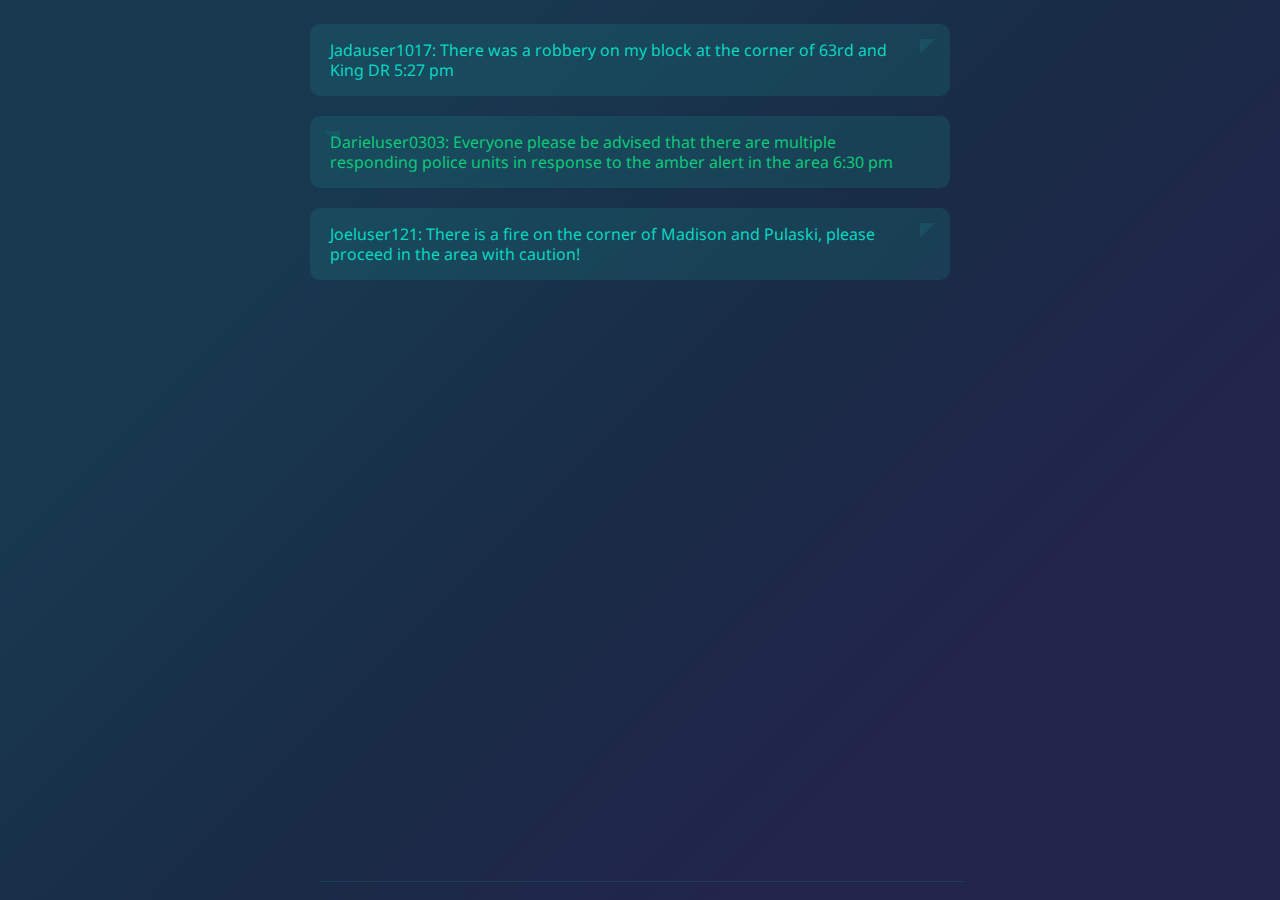
<file: Senior-Project/alert.html>
<!DOCTYPE html>
<html>
<head>
  <link rel="stylesheet" href="css/alert.css">
  <script src="js/alert.js"></script>
</head>


<body>

<ul class="chat-thread">
    <li>Jadauser1017: There was a robbery on my block at the corner of 63rd and King DR 5:27 pm </li>
    <li>Darieluser0303: Everyone please be advised that there are multiple responding police units in response to the amber alert in the area
        6:30 pm    </li>
    <li>Joeluser121: There is a fire on the corner of Madison and Pulaski, please proceed in the area with caution!</li>
    </ul>
    
    <form class="chat-window">
    <input class="chat-window-message" name="chat-window-message" type="text" autocomplete="off" autofocus />
    </form>

    </body>
    </html>
</file>
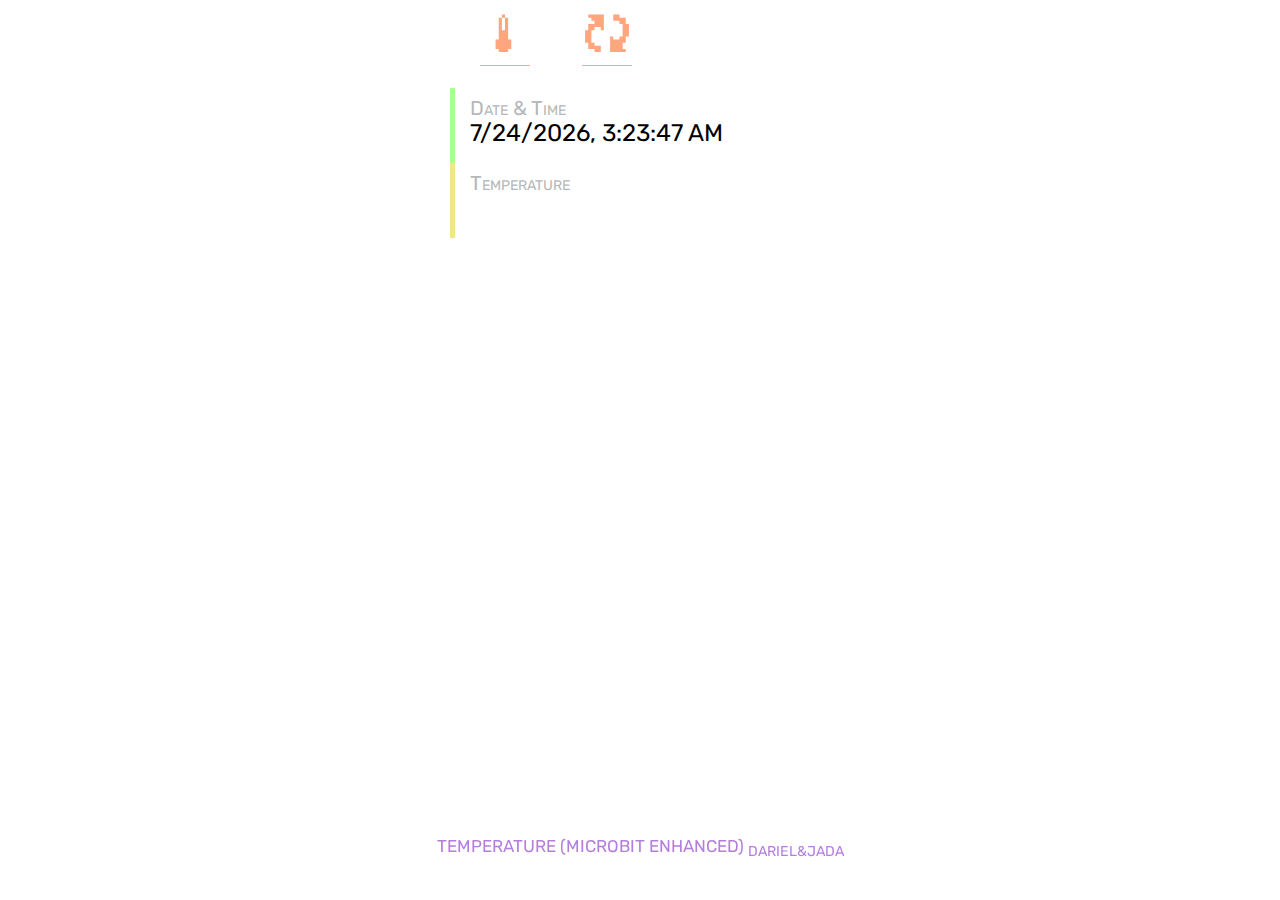
<file: Senior-Project/temp.html>
<!DOCTYPE html>
<html>
<head>
  <link rel="stylesheet" href="css/temp.css">
  <script src="js/temp.js"></script>
</head>


<body>


<p>
    <span>&#127777;</span> <span>&#128472;</span>
     </p>
    
    <div class="time">
      <sup>Date & Time</sup>
      <br>
      <span id="datetime"></span>
    </div>

   <script>
  var dt = new Date();
  document.getElementById("datetime").innerHTML = dt.toLocaleString();
  </script>
    
    <div class="weather">
      <sup>Temperature</sup>
      <br>
      <span class="temp">

        <iframe src="https://www.meteoblue.com/en/weather/widget/three?geoloc=detect&nocurrent=0&noforecast=0&days=7&tempunit=FAHRENHEIT&windunit=MILE_PER_HOUR&layout=image"  frameborder="0" scrolling="NO" allowtransparency="true" sandbox="allow-same-origin allow-scripts allow-popups allow-popups-to-escape-sandbox" 
        style="width: 805px; height: 619px; position: relative">
        </iframe>
        <div><!-- DO NOT REMOVE THIS LINK -->
         <!-- <a href="https://www.meteoblue.com/en/weather/week/index?utm_source=weather_widget&utm_medium=linkus&utm_content=three&utm_campaign=Weather%2BWidget" target="_blank">meteoblue-->
          </div>
        </span>
        <!--</span> <span>&#176;C</span>-->
    </div>

    <p class="name">
      Temperature (Microbit Enhanced)
      <sub>Dariel&Jada</sub>
    </p>
</file>
<file: Senior-Project/css/alert.css>
/* Imports
// -------------------------------------- */
@import 'https://fonts.googleapis.com/css?family=Noto+Sans';

/* Variables
// -------------------------------------- */
:root{
--scrollbar-width:            10px;
--chat-thread-bgd-color:        rgba(25,147,147,0.2);
--chat-thread-msg-arrow-size:   15px;
--chat-thread-avatar-size:      50px;
--chat-thread-offset:           (var(--chat-thread-avatar-size) + 30px);
}

body {
padding: 0;
margin: 0;
background: -moz-linear-gradient(-45deg, #183850 0, #183850 25%, #192C46 50%, #22254C 75%, #22254C 100%);
background: -webkit-linear-gradient(-45deg, #183850 0, #183850 25%, #192C46 50%, #22254C 75%, #22254C 100%);
background-repeat: no-repeat;
  background-attachment: fixed;
}

::-webkit-scrollbar {
    width: var(--scrollbar-width);
}
 
::-webkit-scrollbar-track {
    border-radius: var(--scrollbar-width);
    background-color: rgba(25,147,147,0.1);
}
 
::-webkit-scrollbar-thumb {
     border-radius: var(--scrollbar-width);
    background-color: var(--chat-thread-bgd-color);
}

.chat-thread {
margin: 24px auto 0 auto;
padding: 0 20px 0 0;
list-style: none;
overflow-y: scroll;
  overflow-x: hidden;
}

.chat-thread li {
position: relative;
clear: both;
display: inline-block;
padding: 16px 40px 16px 20px;
margin: 0 0 20px 0;
font: 16px/20px 'Noto Sans', sans-serif;
border-radius: 10px;
background-color: var(--chat-thread-bgd-color);
}

/* Chat - Avatar 
.chat-thread li:before {
position: absolute;
top: 0;
width: var(--chat-thread-avatar-size);
height: var(--chat-thread-avatar-size);
border-radius: var(--chat-thread-avatar-size);
content: '';
}*/

/* Chat - Speech Bubble Arrow */
.chat-thread li:after {
position: absolute;
  top: var(--chat-thread-msg-arrow-size);
content: '';
width: 0;
height: 0;
border-top: var(--chat-thread-msg-arrow-size) solid var(--chat-thread-bgd-color);
}

.chat-thread li:nth-child(odd) {
animation: show-chat-odd 0.15s 1 ease-in;
-moz-animation: show-chat-odd 0.15s 1 ease-in;
-webkit-animation: show-chat-odd 0.15s 1 ease-in;
float: right;
margin-right: var(--chat-thread-offset);
color: #0AD5C1;
}

.chat-thread li:nth-child(odd):before {
right: var(--chat-thread-offset);
  /* Placeholder avatar 1*/
background-image: url([data-uri]);
}

.chat-thread li:nth-child(odd):after {
border-right: var(--chat-thread-msg-arrow-size) solid transparent;
right: var(--chat-thread-msg-arrow-size);
}

.chat-thread li:nth-child(even) {
animation: show-chat-even 0.15s 1 ease-in;
-moz-animation: show-chat-even 0.15s 1 ease-in;
-webkit-animation: show-chat-even 0.15s 1 ease-in;
float: left;
margin-left: var(--chat-thread-offset);
color: #0EC879;
}

.chat-thread li:nth-child(even):before {
left: var(--chat-thread-offset);
  /* Placeholder avatar */
background-image: url([data-uri]);
}

.chat-thread li:nth-child(even):after {
border-left: var(--chat-thread-msg-arrow-size) solid transparent;
left: var(--chat-thread-msg-arrow-size);
}

.chat-window {
position: fixed;
bottom: 18px;
}

.chat-window-message {
width: 100%;
height: 48px;
font: 32px/48px 'Noto Sans', sans-serif;
background: none;
color: #0AD5C1;
border: 0;
border-bottom: 1px solid var(--chat-thread-bgd-color);
outline: none;
}

/* A tiny bit responsive...
// --------------------------------------
/* Small screens */
@media all and (max-width: 767px) {
.chat-thread {
width: 90%;
height: 260px;
}

.chat-window {
left: 5%;
width: 90%;
}
}

/* Medium and large screens */
@media all and (min-width: 768px) {
.chat-thread {
width: 50%;
height: 320px;
}

.chat-window {
left: 25%;
width: 50%;
}
}

/*Animation
// -------------------------------------- */
@keyframes show-chat-even {
  0% {
    margin-left: -480px;
  }
  100% {
    margin-left: 0;
  }
}

@-moz-keyframes show-chat-even {
  0% {
    margin-left: -480px;
  }
  100% {
    margin-left: 0;
  }
}

@-webkit-keyframes show-chat-even {
  0% {
    margin-left: -480px;
  }
  100% {
    margin-left: 0;
  }
}

@keyframes show-chat-odd {
  0% {
    margin-right: -480px;
  }
  100% {
    margin-right: 0;
  }
}

@-moz-keyframes show-chat-odd {
  0% {
    margin-right: -480px;
  }
  100% {
    margin-right: 0;
  }
}

@-webkit-keyframes show-chat-odd {
  0% {
    margin-right: -480px;
  }
  100% {
    margin-right: 0;
  }
}
</file>
<file: Senior-Project/css/temp.css>
@import url('https://fonts.googleapis.com/css?family=Rubik');
body {
   overflow-x: hidden;
   font-family: 'Rubik', sans-serif;
 }
 
 sup {
   font-variant: small-caps;
   position: relative;
   top: 8px;
   color: #B5B7B9;
 }
 div {
   width: 360px;
   max-width: 90%;
   height: 75px;
   margin: 0 auto;
   padding-left: 15px;
   font-size: 150%;
   position: relative;
 }
p:nth-of-type(1){
  padding:0 0 20px 0;
  font-size:50px;
  color:#FFA67F;
  user-select: none;
  cursor:pointer;
}
p:nth-of-type(1) span{
  margin:0 20px;
  border-bottom:1px solid #FFA67F;
}
p:nth-of-type(1) span:active{
  background-color: #F0E68C;
  border-radius:10px
}
p:nth-of-type(1) span:nth-of-type(1):active{
  background-color: #A8FF93;
}
p:nth-of-type(1) span:nth-of-type(3):active{
  background-color: #97C0F7;
}
.weather span:last-child{
  padding-left:5px;
}
 span {
   text-transform: uppercase;
   position: relative;
   bottom: 3px;
 }
 
 .time {
   border-left: 5px solid #A8FF93;
 }
 
 
 .today {
   border-left: 5px solid #FD9693;
 }
 
 .weather {
   border-left: 5px solid #F0E68C;
 }
 .location{
  border-left: 5px solid #97C0F7;
}
 .temp {
   color: firebrick;
   font-size: 120%;
   

 }

 .name
 {
    position: fixed;
    left: 0;
    bottom: 0;
    width: 100%;
    text-align: center;
 }

 p {
   display: block;
   width:360px;
   padding: 40px 0;
   margin: 0 auto;
   text-transform: uppercase;
   font-size: 17px;
   color: #B57EDC;
 }
</file>
